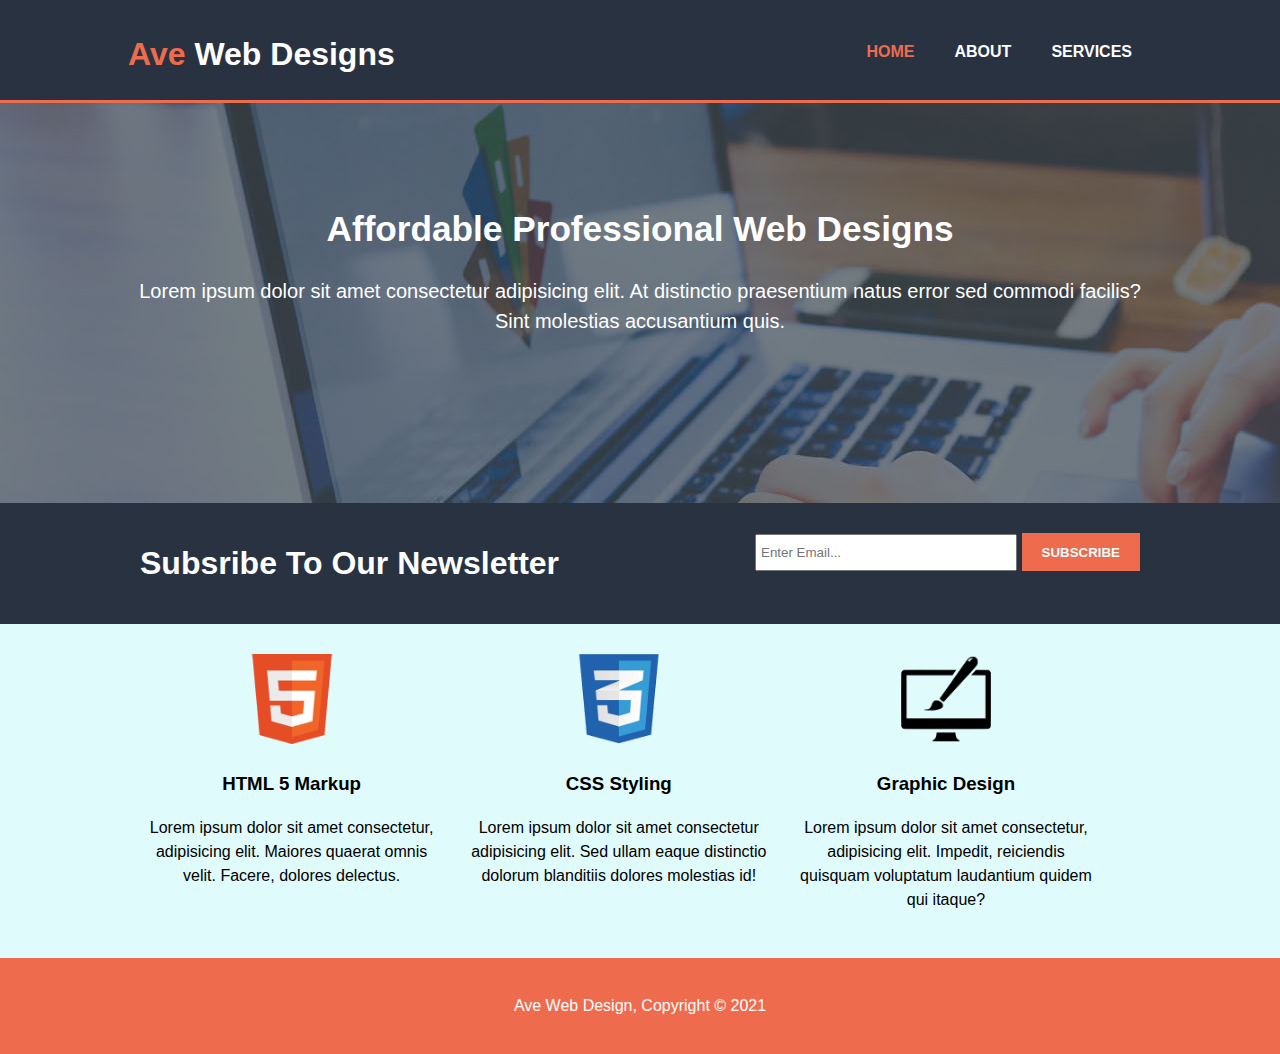
<file: index.html>
<!DOCTYPE html>
<html lang="en">
<head>
    <meta charset="UTF-8">
    <meta http-equiv="X-UA-Compatible" content="IE=edge">
    <meta name="viewport" content="width=device-width, initial-scale=1.0">
    <link rel="stylesheet" href="./css/style.css">
    <title>Ave Web Design | Welcome</title>
</head>
<body>
    <header>
        <div class="container">
            <div id="branding">
                <h1><span class="highlight">Ave</span> Web Designs</h1>
            </div>
            <nav>
                <ul>
                    <li class="current"><a href="index.html">Home</a></li>
                    <li><a href="about.html">About</a></li>
                    <li><a href="services.html">Services</a></li>
                </ul>
            </nav>
        </div>
    </header>

    <section id="showcase">
        <div class="container">
            <h1>Affordable Professional Web Designs</h1>
            <p>Lorem ipsum dolor sit amet consectetur adipisicing elit. At distinctio praesentium natus error sed commodi facilis? Sint molestias accusantium quis. </p>
        </div>
    </section>

    <section id="newsletter">
        <div class="container">
            <h1>Subsribe To Our Newsletter</h1>
            <form>
                <input type="email" placeholder="Enter Email...">
                <button type="submit" class="button_1">Subscribe</button>
            </form>
        </div>
    </section>

    <section id="boxes">
        <div class="container">
            <div class="box">
                <img src="./img/logo_html.png" alt="HTML Logo">
                <h3>HTML 5 Markup</h3>
                <p>Lorem ipsum dolor sit amet consectetur, adipisicing elit. Maiores quaerat omnis velit. Facere, dolores delectus.</p>
            </div>
            <div class="box">
                <img src="./img/logo_css.png" alt="HTML Logo">
                <h3>CSS Styling</h3>
                <p>Lorem ipsum dolor sit amet consectetur adipisicing elit. Sed ullam eaque distinctio dolorum blanditiis dolores molestias id!</p>
            </div>
            <div class="box">
                <img src="./img/logo_brush.png" alt="HTML Logo">
                <h3>Graphic Design</h3>
                <p>Lorem ipsum dolor sit amet consectetur, adipisicing elit. Impedit, reiciendis quisquam voluptatum laudantium quidem qui itaque?</p>
            </div>
        </div>
    </section>

    <footer>
        <p>Ave Web Design, Copyright &copy; 2021</p>
    </footer>
</body>
</html>
</file>
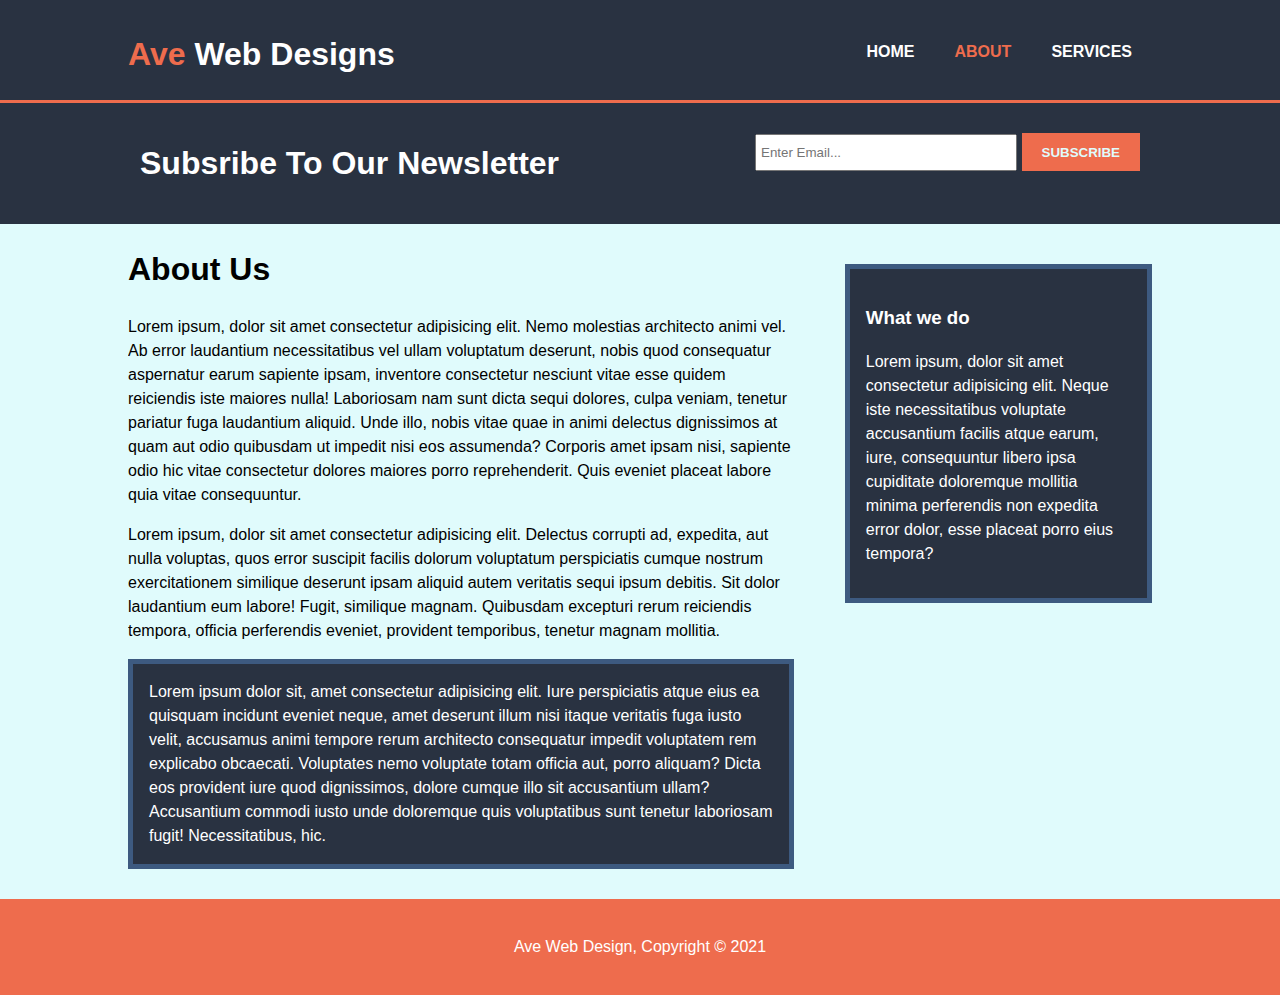
<file: about.html>
<!DOCTYPE html>
<html lang="en">
<head>
    <meta charset="UTF-8">
    <meta http-equiv="X-UA-Compatible" content="IE=edge">
    <meta name="viewport" content="width=device-width, initial-scale=1.0">
    <link rel="stylesheet" href="./css/style.css">
    <title>Ave Web Design | About</title>
</head>
<body>
    <header>
        <div class="container">
            <div id="branding">
                <h1><span class="highlight">Ave</span> Web Designs</h1>
            </div>
            <nav>
                <ul>
                    <li><a href="index.html">Home</a></li>
                    <li class="current"><a href="about.html">About</a></li>
                    <li><a href="services.html">Services</a></li>
                </ul>
            </nav>
        </div>
    </header>

    <section id="newsletter">
        <div class="container">
            <h1>Subsribe To Our Newsletter</h1>
            <form>
                <input type="email" placeholder="Enter Email...">
                <button type="submit" class="button_1">Subscribe</button>
            </form>
        </div>
    </section>

    <section id="main">
        <div class="container">
            <article id="main-col">
                <h1 class="page-title">About Us</h1>
                <p>Lorem ipsum, dolor sit amet consectetur adipisicing elit. Nemo molestias architecto animi vel. Ab error laudantium necessitatibus vel ullam voluptatum deserunt, nobis quod consequatur aspernatur earum sapiente ipsam, inventore consectetur nesciunt vitae esse quidem reiciendis iste maiores nulla! Laboriosam nam sunt dicta sequi dolores, culpa veniam, tenetur pariatur fuga laudantium aliquid. Unde illo, nobis vitae quae in animi delectus dignissimos at quam aut odio quibusdam ut impedit nisi eos assumenda? Corporis amet ipsam nisi, sapiente odio hic vitae consectetur dolores maiores porro reprehenderit. Quis eveniet placeat labore quia vitae consequuntur.</p>
                <p>Lorem ipsum, dolor sit amet consectetur adipisicing elit. Delectus corrupti ad, expedita, aut nulla voluptas, quos error suscipit facilis dolorum voluptatum perspiciatis cumque nostrum exercitationem similique deserunt ipsam aliquid autem veritatis sequi ipsum debitis. Sit dolor laudantium eum labore! Fugit, similique magnam. Quibusdam excepturi rerum reiciendis tempora, officia perferendis eveniet, provident temporibus, tenetur magnam mollitia.</p>
                <p class="dark">Lorem ipsum dolor sit, amet consectetur adipisicing elit. Iure perspiciatis atque eius ea quisquam incidunt eveniet neque, amet deserunt illum nisi itaque veritatis fuga iusto velit, accusamus animi tempore rerum architecto consequatur impedit voluptatem rem explicabo obcaecati. Voluptates nemo voluptate totam officia aut, porro aliquam? Dicta eos provident iure quod dignissimos, dolore cumque illo sit accusantium ullam? Accusantium commodi iusto unde doloremque quis voluptatibus sunt tenetur laboriosam fugit! Necessitatibus, hic.</p>
            </article>
            <aside id="sidebar">
                <div class="dark">
                    <h3>What we do</h3>
                    <p>Lorem ipsum, dolor sit amet consectetur adipisicing elit. Neque iste necessitatibus voluptate accusantium facilis atque earum, iure, consequuntur libero ipsa cupiditate doloremque mollitia minima perferendis non expedita error dolor, esse placeat porro eius tempora?</p>
                </div>
            </aside>
        </div>
    </section>

    <footer>
        <p>Ave Web Design, Copyright &copy; 2021</p>
    </footer>
</body>
</html>
</file>
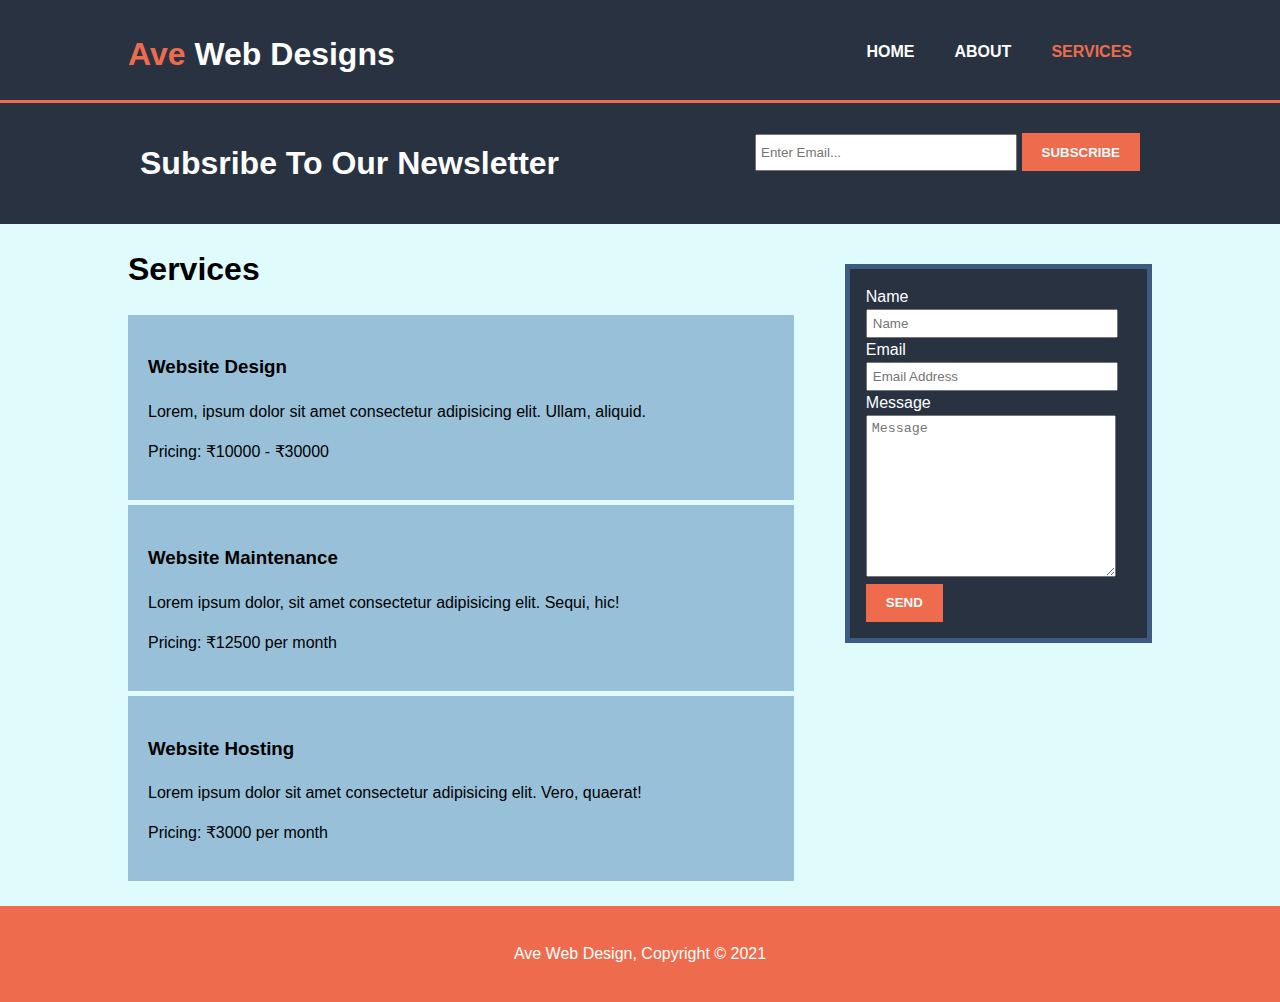
<file: services.html>
<!DOCTYPE html>
<html lang="en">
<head>
    <meta charset="UTF-8">
    <meta http-equiv="X-UA-Compatible" content="IE=edge">
    <meta name="viewport" content="width=device-width, initial-scale=1.0">
    <link rel="stylesheet" href="./css/style.css">
    <title>Ave Web Design | Services</title>
</head>
<body>
    <header>
        <div class="container">
            <div id="branding">
                <h1><span class="highlight">Ave</span> Web Designs</h1>
            </div>
            <nav>
                <ul>
                    <li><a href="index.html">Home</a></li>
                    <li><a href="about.html">About</a></li>
                    <li class="current"><a href="services.html">Services</a></li>
                </ul>
            </nav>
        </div>
    </header>

    <section id="newsletter">
        <div class="container">
            <h1>Subsribe To Our Newsletter</h1>
            <form>
                <input type="email" placeholder="Enter Email...">
                <button type="submit" class="button_1">Subscribe</button>
            </form>
        </div>
    </section>

    <section id="main">
        <div class="container">
            <article id="main-col">
                <h1 class="page-title">Services</h1>
                <ul id="services">
                    <li>
                        <h3>Website Design</h3>
                        <p>Lorem, ipsum dolor sit amet consectetur adipisicing elit. Ullam, aliquid.</p>
                        <p>Pricing: ₹10000 - ₹30000</p>
                    </li>
                    <li>
                        <h3>Website Maintenance</h3>
                        <p>Lorem ipsum dolor, sit amet consectetur adipisicing elit. Sequi, hic!</p>
                        <p>Pricing: ₹12500 per month</p>
                    </li>
                    <li>
                        <h3>Website Hosting</h3>
                        <p>Lorem ipsum dolor sit amet consectetur adipisicing elit. Vero, quaerat!</p>
                        <p>Pricing: ₹3000 per month</p>
                    </li>
                </ul>
            </article>
            <aside id="sidebar">
                <div class="dark">
                    <form class="quote">
                        <div>
                            <label for="">Name</label><br>
                            <input type="text" placeholder="Name">
                        </div>
                        <div>
                            <label >Email</label><br>
                            <input type="email" placeholder="Email Address">
                        </div>
                        <div>
                            <label>Message</label><br>
                            <textarea name="" id="" cols="30" rows="10" placeholder="Message"></textarea>
                        </div>
                        <div>
                            <button class="button_1" type="submit">Send</button>
                        </div>
                    </form>
                </div>
            </aside>
        </div>
    </section>

    <footer>
        <p>Ave Web Design, Copyright &copy; 2021</p>
    </footer>
</body>
</html>
</file>
<file: css/style.css>
body{
    font-family: Verdana, Geneva, Tahoma, sans-serif;
    font-style: 15px;
    line-height: 1.5;
    margin: 0;
    padding: 0;
    background-color: #e0fbfc;
}

/* Global */
.container{
    width: 80%;
    margin: auto;
    overflow: hidden;
}

.button_1{
    height: 38px;
    background: #ee6c4d;
    border: 0;
    padding-left: 20px;
    padding-right: 20px;
    color: #e0fbfc;
    text-transform: uppercase;
    font-weight: bold;
}

.dark{
    padding: 16px;
    background: #293241;
    color: white;
    margin-top: 10px;
    margin-bottom: 10px;
    border: #3d5a80 solid 5px;
}

ul{
    margin: 0;
    padding: 0;
}

/* Header */
header{
    background: #293241;
    color: white;
    padding-top: 30px;
    min-height: 70px;
    border-bottom: #ee6c4d 3px solid;
}

header a{
    color: white;
    text-decoration: none;
    text-transform: uppercase;
    font-size: 16px;
}

header li{
    float: left;
    list-style: none;
    padding: 0 20px 0 20px;
    font-weight: bold;
}

header #branding{
    float: left;
}

header #branding h1{
    margin: 0;
    padding: 0;
}

header nav{
    float: right;
    margin-top: 10px;
}

header .highlight, header .current a{
    color: #ee6c4d;
    font-weight: bold;
}
header a:hover{
    color: #cccccc;
    font-weight: bolder;
}

/* Showcase */
#showcase{
    min-height: 400px;
    background: url(../img/showcase.jpg) no-repeat 0 -400px;
    color: white;
    text-align: center;
}

#showcase h1{
    margin-top: 100px;
    font-size: 2.2rem;
    margin-bottom: 10px;

}

#showcase p{
    font-size: 20px;
}

/* Newsletter */
#newsletter{
    padding: 15px;
    color: white;
    background: #293241;
}

#newsletter h1{
    float: left;
}

#newsletter form{
    float: right;
    margin-top: 15px;
}

#newsletter input[type="email"]{
    padding: 4px;
    height: 25px;
    width: 250px;
}

/* Boxes */
#boxes{
    margin-top: 20px;
}

#boxes .box{
    float: left;
    width: 30%;
    text-align: center;
    padding: 10px;
    /* box-sizing: border-box; */
}

#boxes .box img{
    width: 90px;
}

/* Sidebar */
aside#sidebar{
    float: right;
    width: 30%;
    margin-top: 30px;
}

aside#sidebar .quote input, aside#sidebar .quote textarea{
    width: 90%;
    padding: 5px;
}

/* Main Col */
article#main-col{
    float: left;
    width: 65%;
}

/* Services */
ul#services li{
    list-style: none;
    padding: 20px;
    margin-bottom: 5px;
    background: #98c1d9;
}

/* Footer */
footer{
    padding: 20px;
    margin-top: 20px;
    color: white;
    background-color: #ee6c4d;
    text-align: center;
}

/* Media Queries */
@media(max-width: 768px){
    header #branding,
    header nav,
    header nav li,
    #newsletter h1,
    #newsletter form,
    #boxes .box,
    article#main-col,
    aside#sidebar{
        float: none;
        text-align: center;
        width: 100%;
        padding: 0px;
    }

    header {
        padding-bottom: 20px;
    }

    #showcase h1{
        margin-top: 40px;
    }

    #newsletter button, .quote .button_1{
        display: block;
        width: 50%;
        margin: 5px auto;
        text-transform: uppercase;
        font-weight: bold;
    }

    #newsletter form input[tpye="email"],
    .quote input,
    .quote textarea{
        width: 100%;
        margin-bottom: 5px;
    }
}
</file>
